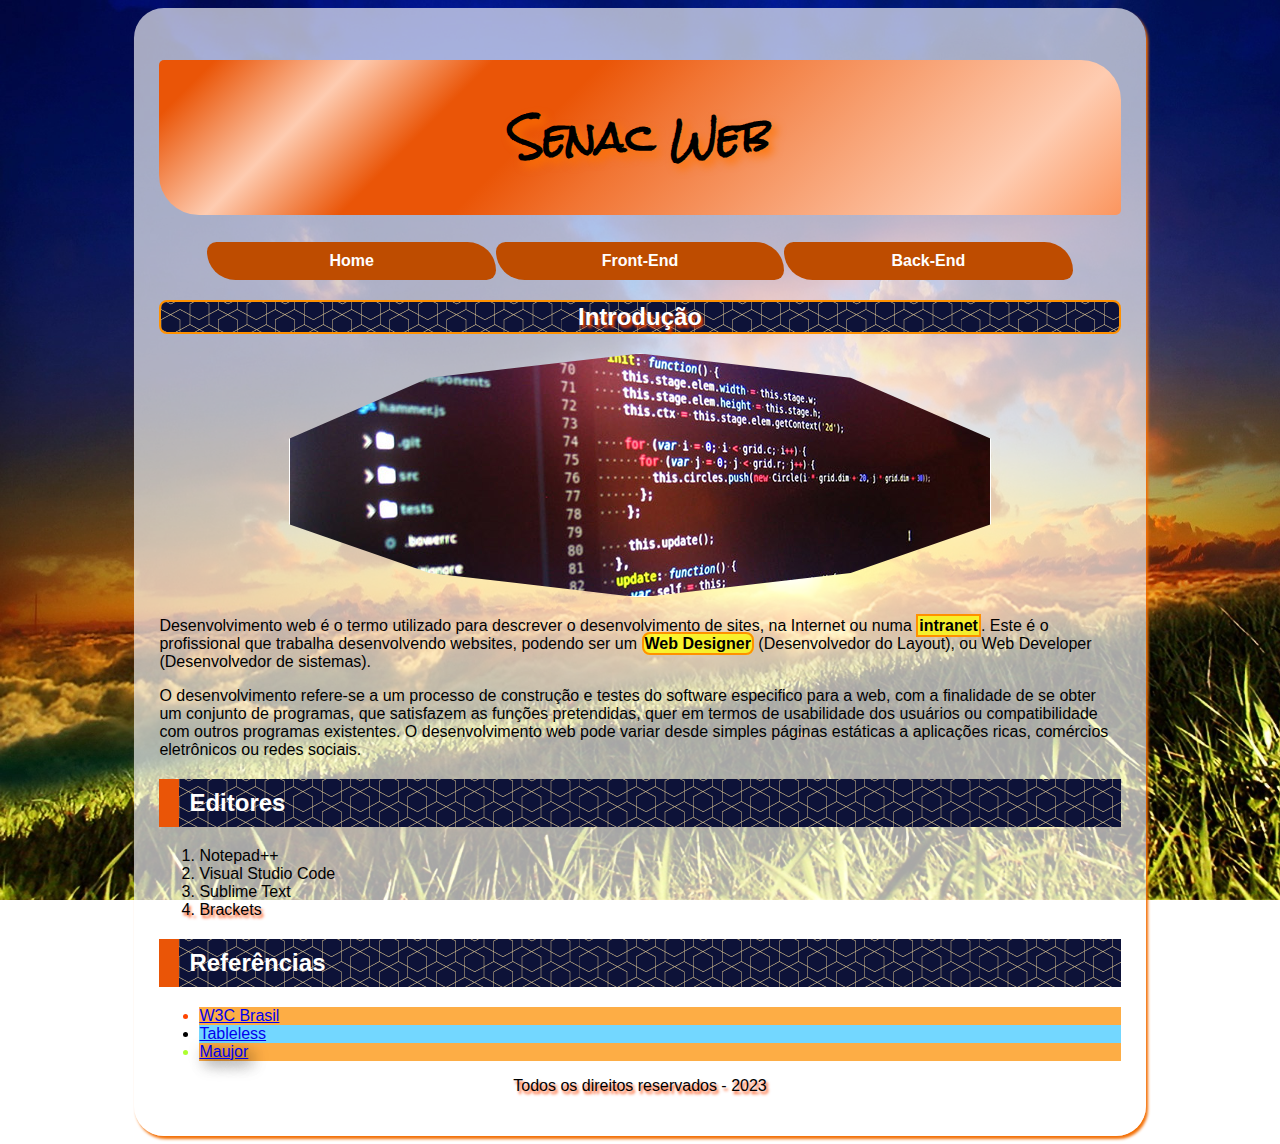
<file: index.html>
<!DOCTYPE html>
<html lang="pt-br">
<head>
<meta charset="UTF-8">
<meta name="viewport" content="width=device-width, initial-scale=1.0">
<title>Site Exemplo</title>
<link rel="stylesheet" href="css/estilos.css">

</head>

<body>
<div id="container">
	<h1>Senac Web</h1>
    
    <nav><a href="index.html">Home</a><a href="front-end.html">Front-End</a><a href="back-end.html">Back-End</a></nav>

	<h2 class="centralizar sombra-texto borda-arredondada destaque">Introdução</h2>
     
    
    <div class="centralizar">
        <img src="imagens/destaque.jpg" alt="">
    </div>
    
    
	<p> Desenvolvimento web é o termo utilizado para descrever o desenvolvimento de sites, na Internet ou numa 
    <b class="destaque" >intranet</b>. Este é o profissional que trabalha desenvolvendo websites, podendo ser um 
    <b class="destaque borda-arredondada" >Web Designer</b> (Desenvolvedor do Layout), ou Web Developer (Desenvolvedor de sistemas).
    </p>

	<p>
        O desenvolvimento refere-se a um processo de construção e testes do software especifico para a web, com a finalidade de se obter um conjunto de programas, que satisfazem as funções pretendidas, quer em termos de usabilidade dos usuários ou compatibilidade com outros programas existentes. O desenvolvimento web pode variar desde simples páginas estáticas a aplicações ricas, comércios eletrônicos ou redes sociais.
    </p>	
    
    <h2>Editores</h2>
    <ol>
        <li>Notepad++</li>
        <li>Visual Studio Code</li>
        <li>Sublime Text</li>
        <li class="sombra-texto" >Brackets</li>
    </ol>

    <h2>Referências</h2>
    <ul>
        <li><a href="http://www.w3c.br" target="_blank">W3C Brasil</a></li>
        <li><a href="http://www.tableless.com.br" target="_blank">Tableless</a></li>
        <li><a href="http://www.maujor.com" target="_blank">Maujor</a></li>
    </ul>

    <p class="sombra-texto centralizar" >
        Todos os direitos reservados - 2023
    </p>
</div>

</body>
</html>
</file>
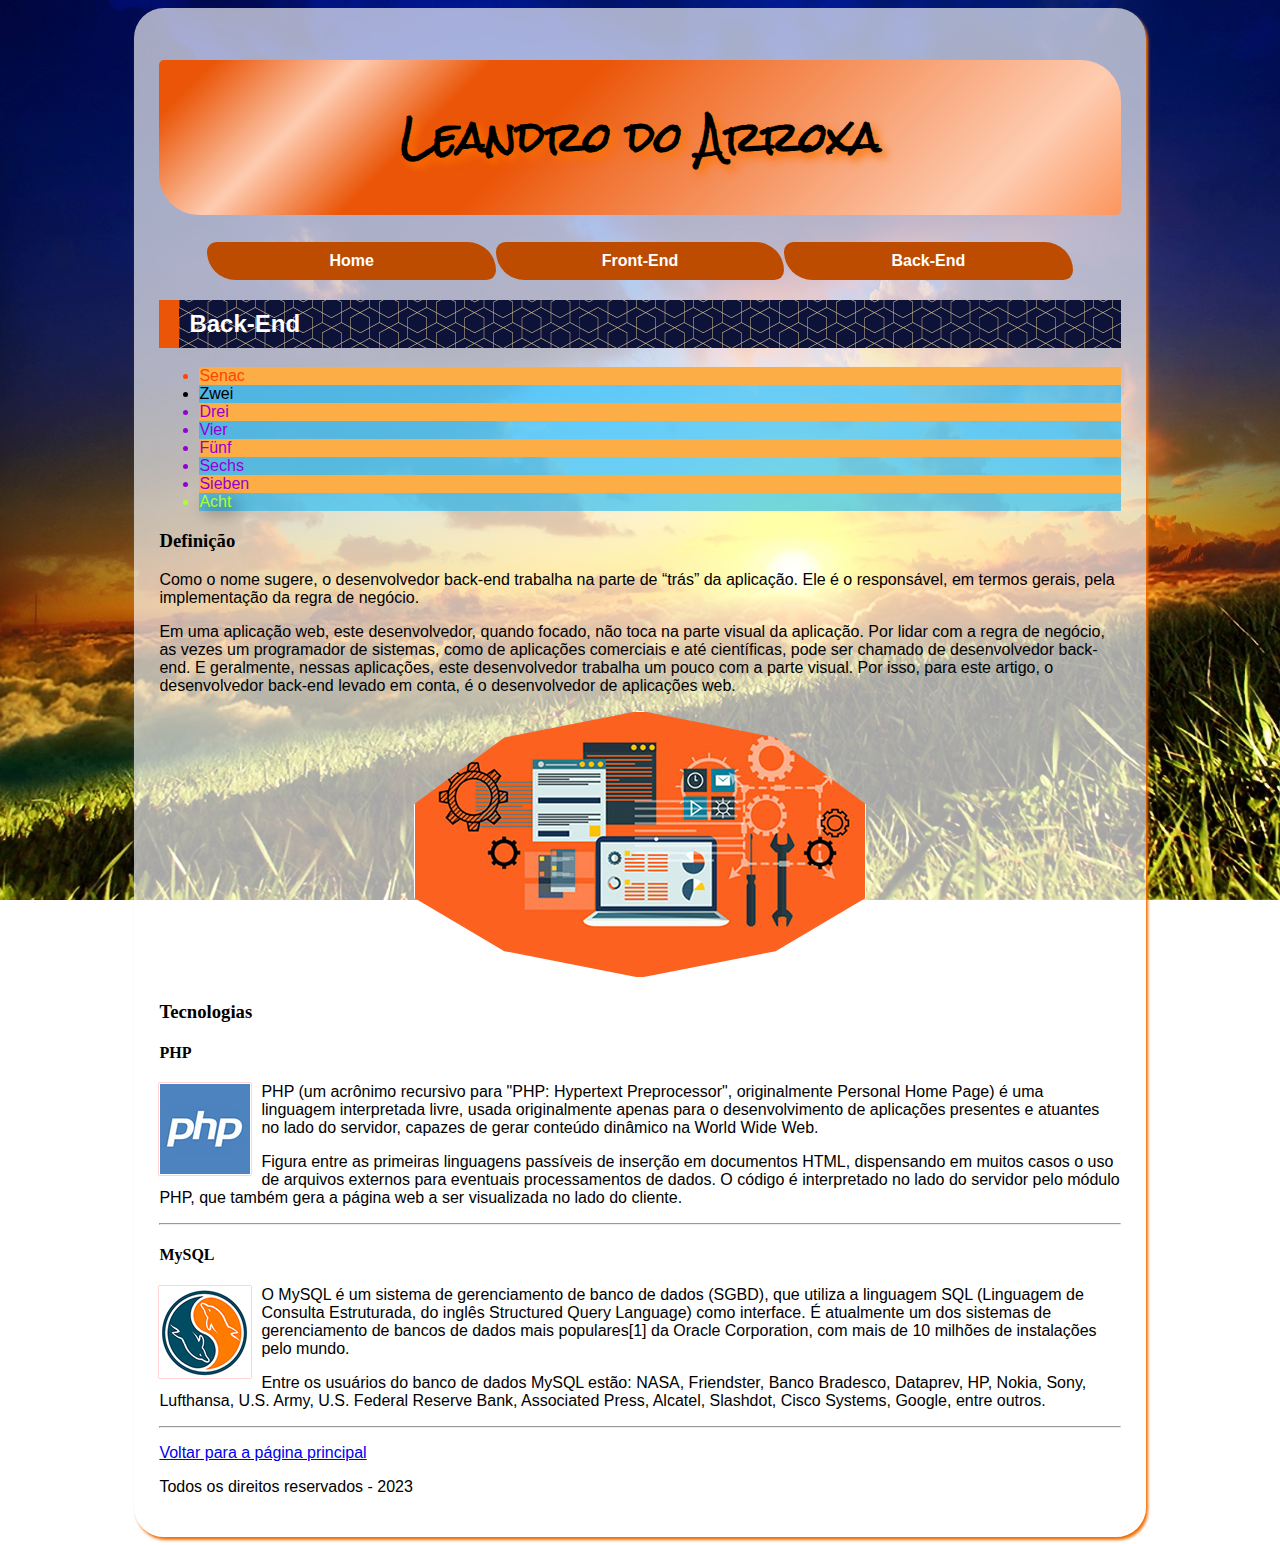
<file: back-end.html>
<!DOCTYPE html>
<html lang="pt-br">
<head>
<meta charset="UTF-8">
<meta name="viewport" content="width=device-width, initial-scale=1.0">
<title>Back-End | Site Exemplo</title>
<link rel="stylesheet" href="css/estilos.css">

</head>
<body>

<div id="container">

	<h1>Leandro do Arroxa</h1>
     
	<nav><a href="index.html">Home</a><a href="front-end.html">Front-End</a><a href="back-end.html">Back-End</a></nav>
	
    <h2>Back-End</h2>
    <ul>
        <li>Senac</li>
        <li>Zwei</li>
        <li>Drei</li>
        <li>Vier</li>
        <li>Fünf</li>
        <li>Sechs</li>
        <li>Sieben</li>
        <li>Acht</li>
    </ul>



    <h3>Definição</h3>
    <p>Como o nome sugere, o desenvolvedor back-end trabalha na parte de “trás” da aplicação. Ele é o responsável, em termos gerais, pela implementação da regra de negócio.</p>
    <p>Em uma aplicação web, este desenvolvedor, quando focado, não toca na parte visual da aplicação. Por lidar com a regra de negócio, as vezes um programador de sistemas, como de aplicações comerciais e até científicas, pode ser chamado de desenvolvedor back-end. E geralmente, nessas aplicações, este desenvolvedor trabalha um pouco com a parte visual. Por isso, para este artigo, o desenvolvedor back-end levado em conta, é o desenvolvedor de aplicações web.</p>

    <p>
      <div class="centralizar" >
        <img src="imagens/back-end.jpg" alt="">
      </div>  
    </p>

    <h3>Tecnologias</h3>

    <h4>PHP</h4>
    <p>
        <img class="flutuar"  src="imagens/logo-php.jpg" alt="">
        PHP (um acrônimo recursivo para "PHP: Hypertext Preprocessor", originalmente Personal Home Page) é uma linguagem interpretada livre, usada originalmente apenas para o desenvolvimento de aplicações presentes e atuantes no lado do servidor, capazes de gerar conteúdo dinâmico na World Wide Web.
	</p>
    <p>Figura entre as primeiras linguagens passíveis de inserção em documentos HTML, dispensando em muitos casos o uso de arquivos externos para eventuais processamentos de dados. O código é interpretado no lado do servidor pelo módulo PHP, que também gera a página web a ser visualizada no lado do cliente.</p>

    <hr>

    <h4>MySQL</h4>
    <p> 
        <img class="flutuar"  src="imagens/logo-mysql.gif" alt="">
        O MySQL é um sistema de gerenciamento de banco de dados (SGBD), que utiliza a linguagem SQL (Linguagem de Consulta Estruturada, do inglês Structured Query Language) como interface. É atualmente um dos sistemas de gerenciamento de bancos de dados mais populares[1] da Oracle Corporation, com mais de 10 milhões de instalações pelo mundo.
    </p>
    <p>Entre os usuários do banco de dados MySQL estão: NASA, Friendster, Banco Bradesco, Dataprev, HP, Nokia, Sony, Lufthansa, U.S. Army, U.S. Federal Reserve Bank, Associated Press, Alcatel, Slashdot, Cisco Systems, Google, entre outros.</p>

    <hr>
    <p><a href="index.html">Voltar para a página principal</a></p>


    <p>
        Todos os direitos reservados - 2023
    </p>
</div>    

</body>
</html>
</file>
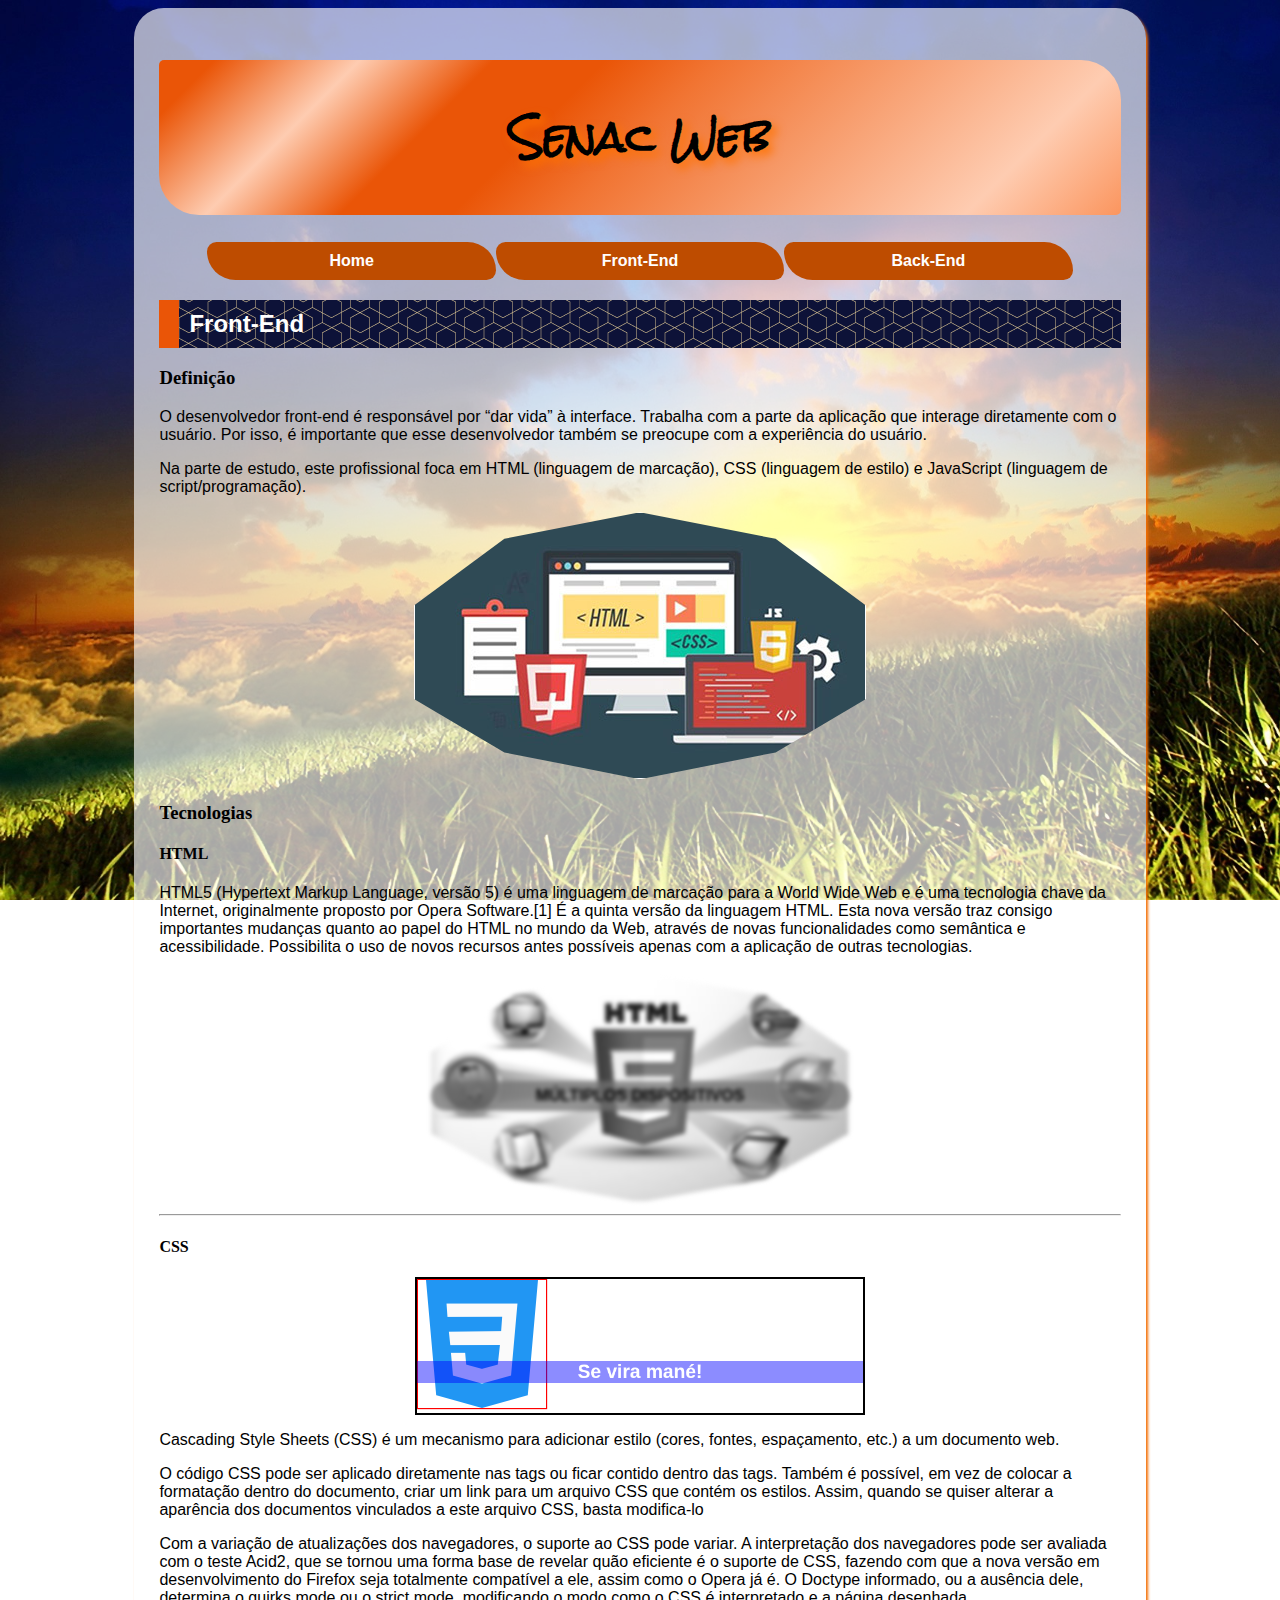
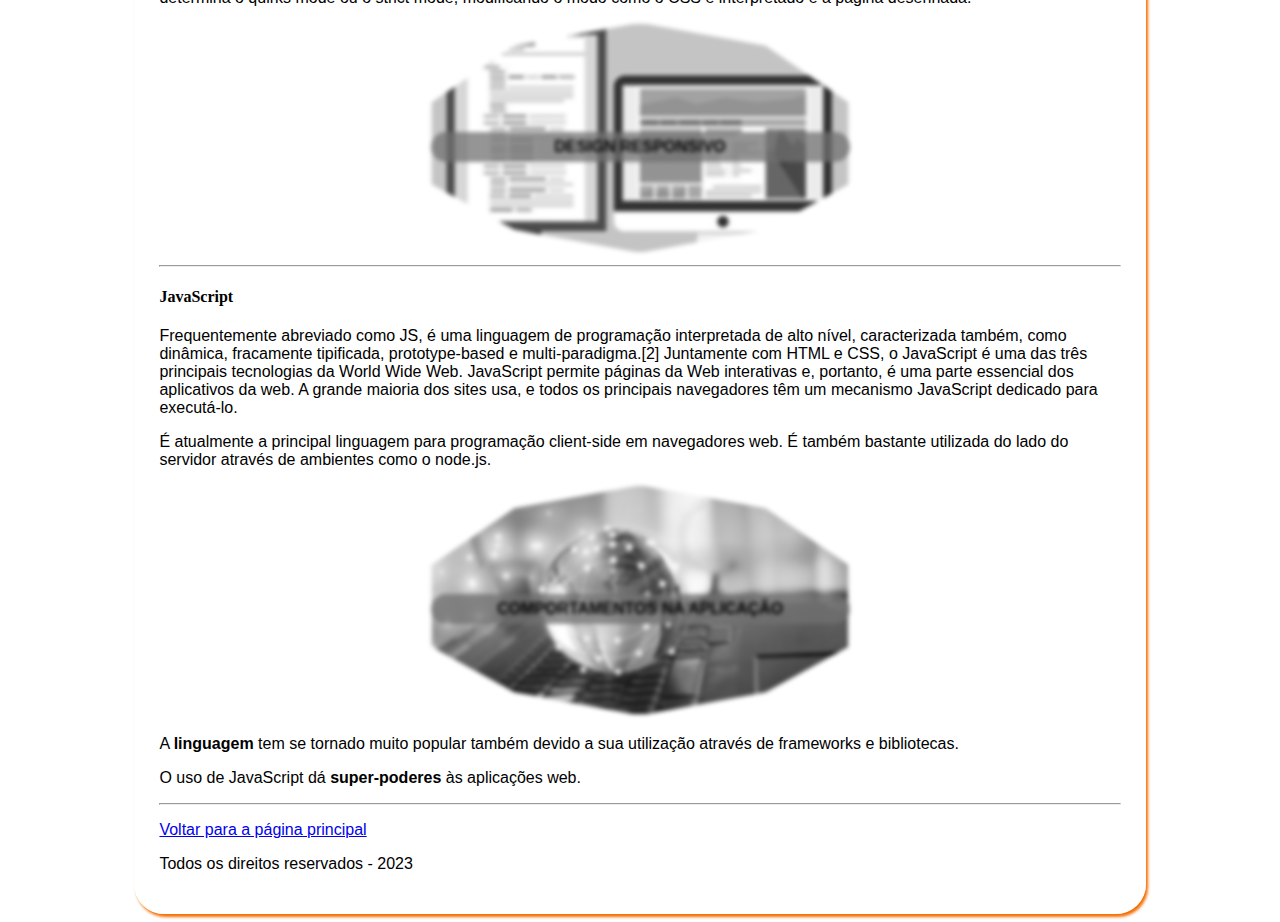
<file: front-end.html>
<!DOCTYPE html>
<html lang="pt-br">
<head>
<meta charset="UTF-8">
<meta name="viewport" content="width=device-width, initial-scale=1.0">
<title>Front End | Site Exemplo</title>
<link rel="stylesheet" href="css/estilos.css">

</head>

<body>

<div id="container" >
	<h1>Senac Web</h1>
     
    <nav><a href="index.html">Home</a><a href="front-end.html">Front-End</a><a href="back-end.html">Back-End</a></nav>
	
	<h2>Front-End</h2>

    <h3>Definição</h3>
    <p>O desenvolvedor front-end é responsável por “dar vida” à interface. Trabalha com a parte da aplicação que interage diretamente com o usuário. Por isso, é importante que esse desenvolvedor também se preocupe com a experiência do usuário.</p>
    <p> Na parte de estudo, este profissional foca em HTML (linguagem de marcação), CSS (linguagem de estilo) e JavaScript (linguagem de script/programação).</p>

 
    <div class="centralizar" >
        <img src="imagens/front-end.jpg" alt="">
    </div>
    
    

    <h3>Tecnologias</h3>

    <h4>HTML</h4>
    <p>HTML5 (Hypertext Markup Language, versão 5) é uma linguagem de marcação para a World Wide Web e é uma tecnologia chave da Internet, originalmente proposto por Opera Software.[1] É a quinta versão da linguagem HTML. Esta nova versão traz consigo importantes mudanças quanto ao papel do HTML no mundo da Web, através de novas funcionalidades como semântica e acessibilidade. Possibilita o uso de novos recursos antes possíveis apenas com a aplicação de outras tecnologias. </p>

	<figure  class="centralizar">
       <img src="imagens/devices-html5.jpg" alt="">
       <figcaption>Múltiplos dispositivos</figcaption>
	</figure>

    <hr>

    <h4 class="subtitulo">CSS</h4>

    <!-- BANNER || é melhor usar 'ASIDE' quando for utilizar bannner na página -->
    <aside id="banner">
        <img src="imagens/css-3.png" alt="">
        <p>
            <b>Se vira mané!</b>
        </p>

    </aside>

    <p>Cascading Style Sheets (CSS) é um mecanismo para adicionar estilo (cores, fontes, espaçamento, etc.) a um documento web.</p>

    <p>O código CSS pode ser aplicado diretamente nas tags ou ficar contido dentro das tags. Também é possível, em vez de colocar a formatação dentro do documento, criar um link para um arquivo CSS que contém os estilos. Assim, quando se quiser alterar a aparência dos documentos vinculados a este arquivo CSS, basta modifica-lo</p>
    <p>Com a variação de atualizações dos navegadores, o suporte ao CSS pode variar. A interpretação dos navegadores pode ser avaliada com o teste Acid2, que se tornou uma forma base de revelar quão eficiente é o suporte de CSS, fazendo com que a nova versão em desenvolvimento do Firefox seja totalmente compatível a ele, assim como o Opera já é. O Doctype informado, ou a ausência dele, determina o quirks mode ou o strict mode, modificando o modo como o CSS é interpretado e a página desenhada.</p>
    

	<figure class="centralizar">
        <img src="imagens/css.jpg" alt="">
        <figcaption>Design Responsivo</figcaption>
	</figure>
    <hr>

    <h4>JavaScript</h4>
    <p>Frequentemente abreviado como JS, é uma linguagem de programação interpretada de alto nível, caracterizada também, como dinâmica, fracamente tipificada, prototype-based e multi-paradigma.[2] Juntamente com HTML e CSS, o JavaScript é uma das três principais tecnologias da World Wide Web. JavaScript permite páginas da Web interativas e, portanto, é uma parte essencial dos aplicativos da web. A grande maioria dos sites usa, e todos os principais navegadores têm um mecanismo JavaScript dedicado para executá-lo.</p>
    <p>É atualmente a principal linguagem para programação client-side em navegadores web. É também bastante utilizada do lado do servidor através de ambientes como o node.js.</p>
	<figure class="centralizar">
		<img src="imagens/web.jpg" alt="">
        <figcaption>Comportamentos na aplicação</figcaption>
	</figure>
    
    <p>A <b>linguagem</b> tem se tornado muito popular também devido a sua utilização através de frameworks e bibliotecas.
    </p>
    
    <p>O uso de JavaScript dá <b>super-poderes</b> às aplicações web.</p>

    <hr>
    <p><a href="index.html"> Voltar para a página principal</a></p>
    
    <p>
        Todos os direitos reservados - 2023
    </p>
</div>    

</body>
</html>
</file>
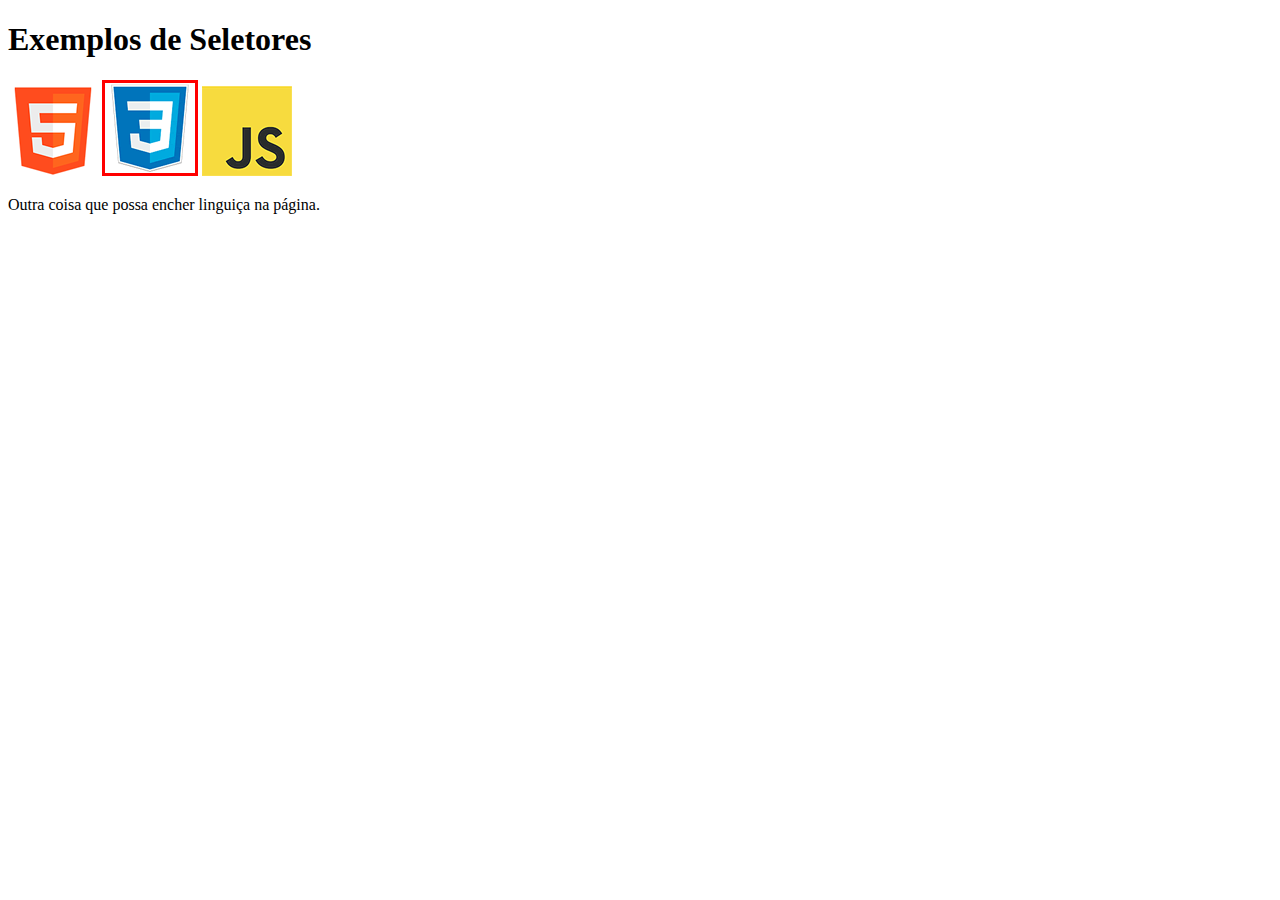
<file: teste.html>
<!DOCTYPE html>
<html lang="pt-br">
<head>
    <meta charset="UTF-8">
    <meta http-equiv="X-UA-Compatible" content="IE=edge">
    <meta name="viewport" content="width=device-width, initial-scale=1.0">
    <title>TESTE HTML</title>
<style>
    img.exemplo { border:solid 3px red }
</style>

<!-- Neste caso, é um seletor classe comum. Podendo ser usado em qualquer tag.
     ex.: .exemplo { border:solid 5px red; } 
    
    
    Este seletor abaixo combinando a tag com classe (juntinhos) é altamente específico 

    Neste caso, a classe somente irá funcionar em imagens em que foi aplicada. -->

</head>
<body>
    <h1 class="exemplo" >Exemplos de Seletores</h1>

    <div class="exemplo">
        <img src="imagens/logo-html5.png" alt="">
        <img class="exemplo"  src="imagens/logo-css3.gif" alt="">
        <img src="imagens/logo-javascript.gif" alt="">
    </div>

<p class="exemplo" >Outra coisa que possa encher linguiça na página.</p>

</body>
</html>
</file>
<file: css/estilos.css>
@import url('https://fonts.googleapis.com/css2?family=Anton&family=Rock+Salt&display=swap');

/* Seletor UNIVERSAL - Alterando o Box Model para TODAS as tags do HTML */
* {
    box-sizing: border-box;
}

/* Regras CSS para o Site de Exemplo
O que você fizer aqui irá formatar TODAS as páginas
HTML conectadas com este arquivo. */

body {
    background-image: url(../imagens/tarde.jpg);
    background-size: cover;
    background-attachment: fixed;
}

/* Seletor ID/IDENTIFICADO */
#container {
    background-color: rgba(255, 255, 255, 0.651);
    width: 80%;
    margin: auto;
    /* definindo LARGURA e MARGEM AUTOMÁTICA, o resultado é a centralização da caixa */

    /* Limitando a largura máxima */
    max-width: 1200px;

    /* Limitando a largura mínima */
    min-width: 600px;

    padding: 25px;
    border-radius: 30px;
    box-shadow: rgb(243, 111, 4) 2px 3px 3px;
}

/* Tornando as IMAGENS flexíveis/responsivas */
img {
    max-width: 100%;
    border: solid 1px rgb(255, 255, 255);
    box-shadow: red 0 0 1px;
}



h1 {
    /* Em caso de GRADIENTE diagonal, usa-se um valor numérico e a medida em graus (deg) */

    background: linear-gradient(135deg, #ea5507 5%, #feccb1 18%, #feccb1 18%, #ea5507 30%, #ea5507 40%, #ea5507 40%, #f17432 50%, #feccb1 86%, #fb955e 100%);
    /* W3C, IE10+, FF16+, Chrome26+, Opera12+, Safari7+ */

    font-family: 'Rock Salt', cursive;
    text-shadow: rgb(255, 115, 0) 5px 5px 10px;
    font-size: 40px;
    padding: 30px;
    border-radius: 5px 40px;
    text-align: center;

}

h2 {
    font-family: 'Segoe UI', Tahoma, Geneva, Verdana, sans-serif;
    background-image: url(../imagens/oriental-tiles.png);
    color: rgb(255, 255, 255);
    padding: 10px;
    border-left-width: 20px;
    border-left-color: #ea5507;
    border-left-style: solid;

    /* Esta forma com as três linhas é a mais detalhada, especificando cada etapa desta formatação. 
      Há também uma forma de simplificar esta etapa em apenas UMA LINHA. Sendo: "border-left: 20px yellow solid" */

    border-left: 20 px yellow solid;
}

/* Seletor "CLASSE"  sempre */
.centralizar {
    text-align: center;
}

.sombra-texto {
    text-shadow: orangered 2px 3px 3px;
}

.borda-arredondada {
    border-radius: 8px;
}

.destaque {
    background-color: rgba(255, 255, 0, 0.74);
    padding: 1px;
    border: rgb(255, 145, 0) solid 2px;
}

/* Regras para o menu e seus links */

nav {
    text-align: center;
}

/* Seletor DESCENDENTE */

nav a {
    color: rgb(255, 254, 254);
    background-color: rgb(190, 76, 0);
    text-decoration: none;
    font-weight: bold;
    padding: 10px;
    width: 30%;
    display: inline-block;
    font-family: 'Segoe UI', Tahoma, Geneva, Verdana, sans-serif;
    border-radius: 10px 30px;

    /* Altera o Box Model CSS (comportamento) */
    box-sizing: border-box;
    transition: 0.5s;
}

/* Regra de ACIONAMENTO DE LINK (pseudo classe para alterar a cor do link quando passar o mouse em cima) */

nav a:hover,
nav a:focus {
    background-color: rgb(255, 94, 0);
    box-shadow: rgb(255, 255, 255) 2px 2px 10px;
    transform: translateY(-9px);

}

p {
    font-family: 'Segoe UI', Tahoma, Geneva, Verdana, sans-serif;
}

li {
    font-family: 'Segoe UI', Tahoma, Geneva, Verdana, sans-serif;
}

/* Ao invés de usar BLOCOS, é possível aplicar esta estibilização apenas no CSS através deste comando 
   Se for INLINE, tem que adicionar na mão em todas as partes das páginas.*/
figure {
    /* "margin:0" ==>CSS reset */
    text-align: center;


    /* Tornando o elemento REFERÊNCIA para o posicionamento */
    position: relative;
    max-width: 419px;
    margin: auto;

}

figcaption {
    /* "Devolver" a área do elemento */
    width: 100%;
    font-weight: bold;
    background-color: rgba(255, 81, 0, 0.74);

    /* Tornando o elemento livre para posicionamento  */
    position: absolute;

    /* Coordenadas */
    right: 0;
    bottom: 95px;
    border-radius: 15px;
    padding: 6px;
    font-family: 'Segoe UI', Tahoma, Geneva, Verdana, sans-serif;
    text-transform: uppercase;
}

/* seletor DESCENDENTE? */
figure {
    filter: grayscale(100%) blur(2px);
    transition: 0.8s;
    cursor: pointer;
    /* CURSOR altera o ícone do mouse ao passá-lo pela imagem */
}

figure:hover {
    filter: none;
    transform: scale(1.1)
        /* rotate(1deg) => vai fazer a imagem girar */
}


/* Seletor DESCENDENTE
   selecionar: TODAS AS IMAGENS */
.centralizar img {
    clip-path: polygon(50% 0%, 80% 10%, 100% 35%, 100% 70%, 80% 90%, 50% 100%, 20% 90%, 0% 70%, 0% 35%, 20% 10%);
    /* Pegamos o modelo de um site. Ficou com uma forma horrível. Para remover é só excluir esta linha */
}

ul {
    font-family: Impact, Haettenschweiler, 'Arial Narrow Bold', sans-serif;
}

ul li {
    color: darkviolet
}

ul li:first-child {
    color: orangered
}
/* Formatando apenas o primeiro "li" descendente da ul */

ul li:last-child { color: greenyellow; text-shadow: black 5px 5px 15px; }
/* Formatando apenas o primeiro "li" descendente da ul */

ul li:nth-child(2) { color: black; }
/* Ele seleciona o item especifício para ser aplicado a estilização */

ul li:nth-child(odd) { background-color: rgb(253, 173, 69);}
ul li:nth-child(even) { background-color: rgba(0, 183, 255, 0.548);}


/* FLUTUAR => usamos para manter uma imagem "flutuando" ao redor de um texto, margeado para à esquerda ou à direita*/
.flutuar {
    float: left;
    margin-right: 10px;
}

/* Etapa 1: REGRA DE ANIMAÇÃO */

@keyframes animaCores {
    from { 
        background-color: #0617ff;
        color: rgb(255, 255, 255);        
        }
    /* "de" (como inicia) */
    to { 
        background-color: rgb(255, 115, 0);
        color: rgb(0, 0, 0);
        }
    /* "para" (como finaliza) */
}

/* Etapa 2: aplicar a animação em algum(ns) elemento(s)*/

.subtitulo {
    animation-name: animaCores;
    animation-duration: 7s;
    animation-iteration-count: infinite;
    /* A quantidade que deseja que a aplicação repita na página */
    animation-duration: alternate;
}

#banner {
    width: 450px;
    margin: auto;
    border: solid 2px;
    overflow: hidden;
    position: relative;
}

@keyframes animaBanner {
    from { transform: translateX(-120px) rotate(0) ; }

    to { transform: 
        translateX(440px)
        rotate(360deg)
        scale(0.1);
       }
}

#banner img {
    border: solid 1px red;
    animation-name: animaBanner;
    animation-duration: 4s;
    animation-iteration-count: infinite;
    animation-timing-function: ease-in-out;
    /* Animation Timing Function é usado para especificar a duração do movimentação da imagem no eixo do box */
    animation-direction: alternate-reverse;

}

#banner p {
    will-change: transform;

    margin: 0; padding: 0;
    text-align: center;
    background-color: rgba(0, 0, 255, 0.452);
    color: white;
    font-family: 'Segoe UI', Tahoma, Geneva, Verdana, sans-serif;
    font-size: larger;
    position: absolute;
    /* top: 30px; */
    bottom: 30px;
    right: 0;
    left: 0;
    font-weight: bold;
    /* width: 100%; */

    animation-name: animaLegenda;
    animation-duration: 1s;
    animation-iteration-count: infinite;
    animation-timing-function: ease-in-out ;
}

@keyframes animaLegenda {
    from { filter: grayscale(100%); transform: scale(1.7); }
    to { filter: none; transform: scale(3.2s); }

}
</file>
